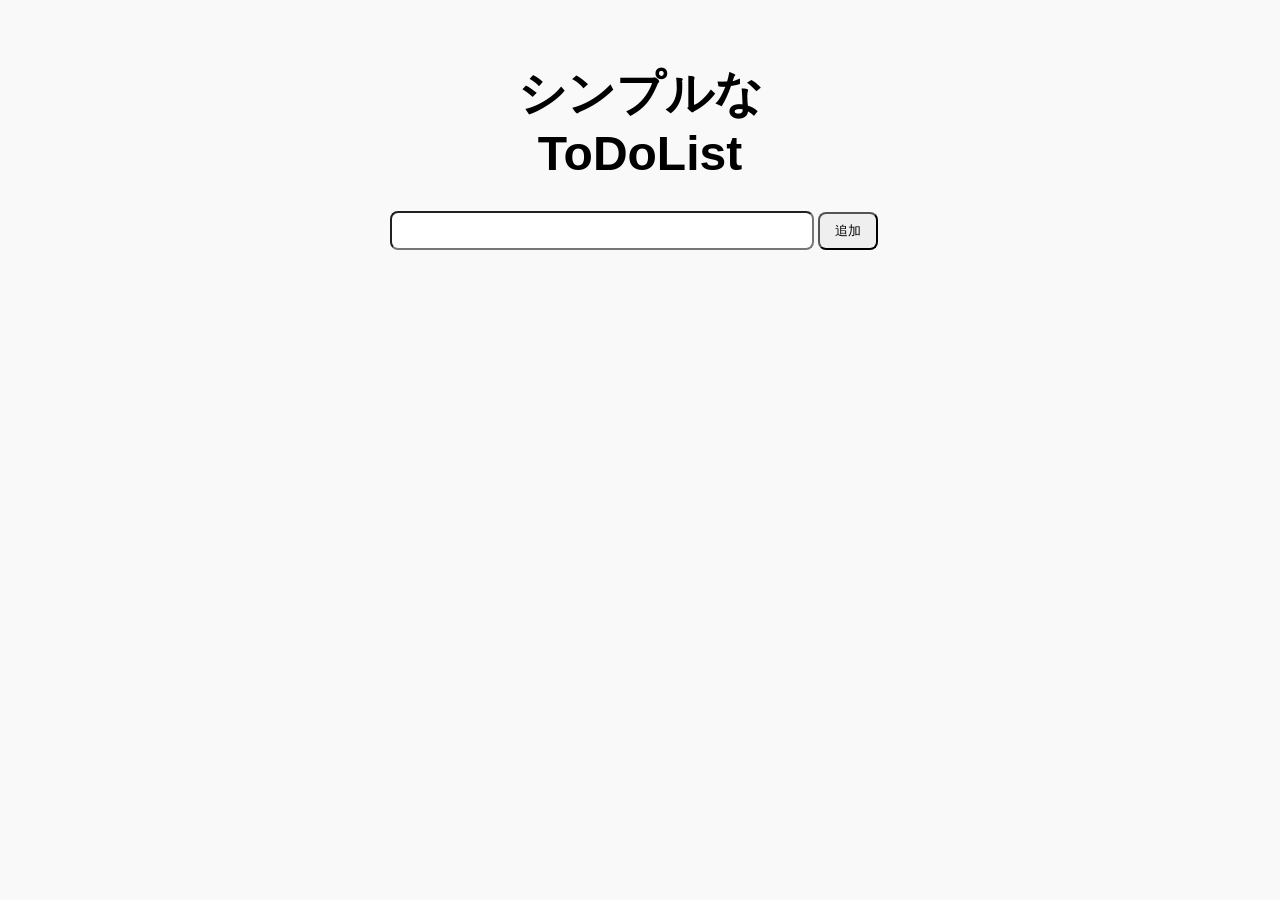
<file: index.html>
<!DOCTYPE html>
<html lang="ja">
<head>
  <link rel="stylesheet" href="todo.css">
  <meta charset="UTF-8">
  <meta name="viewport" content="width=device-width, initial-scale=1.0">
  <titleTodo</title>
</head>
<body>
  <h1>シンプルな
    <br>ToDoList</h1>

  <input id="todoInput" type="text">
  <button id="addButton">追加</button>
  <ul id="todoList"></ul>

  <script src="todo.js"></script>
</body>
</html>
</file>
<file: todo.css>
body{
  background-color: #f9f9f9;
  color: black;
  max-width: 500px;
  margin: 10px auto;
  padding: 20px;
  font-family: sans-serif;
}

h1 {
  color: black;
  text-align: center;
  font-size: 48px;
  font-family:  "Trebuchet MS", sans-serif;
  margin-bottom: 30px;
}

#todoInput{
  padding: 10px;
  width: 80%;
  border-radius: 8px;
}

#todoInput:focus {
  outline: none;
  border-color: greenyellow;
}

#addButton {
  padding: 7px 15px;
  height: 38px;
  border-radius: 8px;
}

#addButton:hover{
  border-color: greenyellow;
}

li {
  background-color: white;
  padding: 15px;
  box-shadow: 0 2px 2px;
  margin: 3px 0
}

li button {
  float: right;
}

li:hover {
  background-color: antiquewhite;
  cursor: pointer;
}

.completed{
    text-decoration: line-through
  }
</file>
